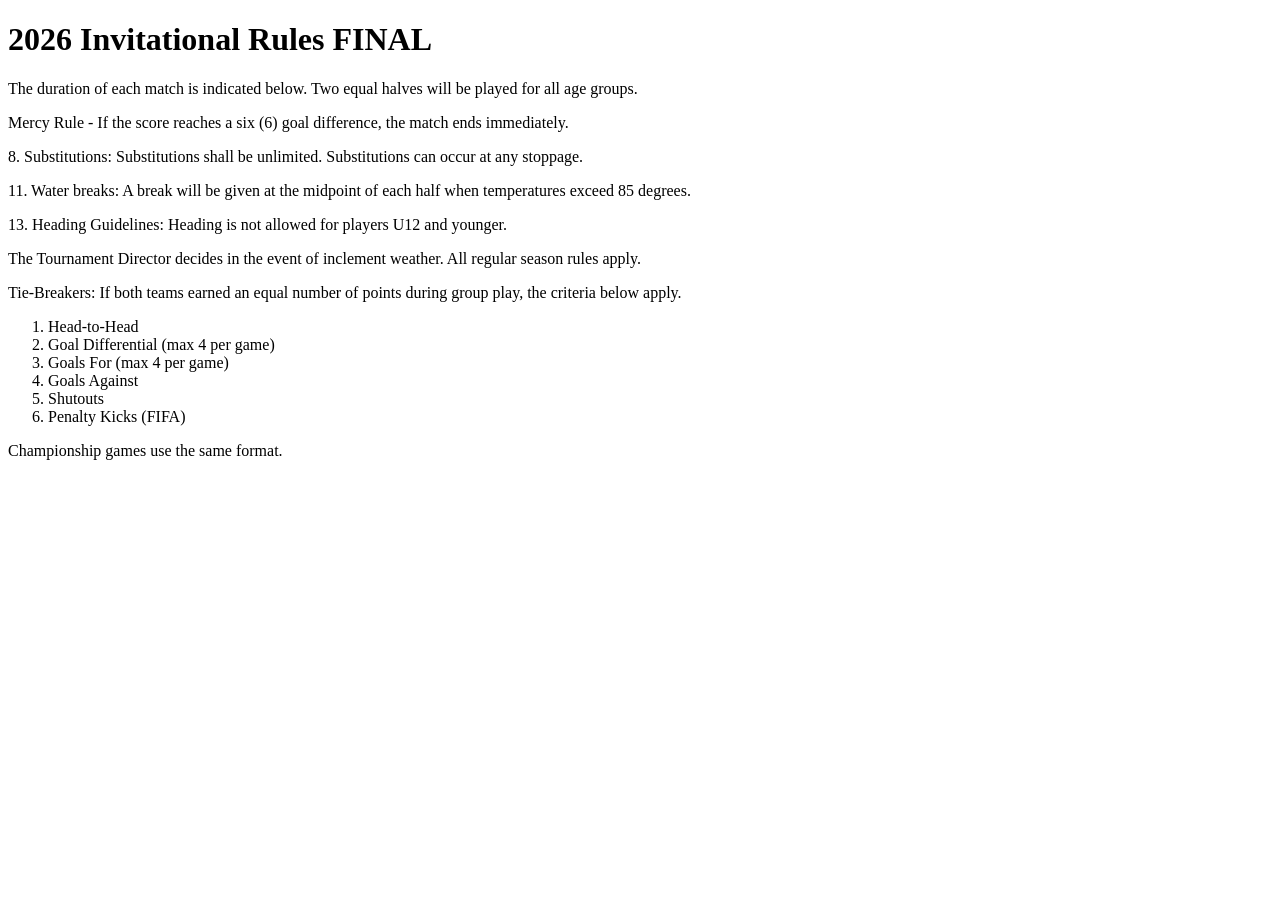
<file: tests/fixtures/rules-page.html>
<!DOCTYPE html>
<html><body><h1>2026 Invitational Rules FINAL</h1>
<p class="c0">The duration of each match is indicated below. Two equal halves will be played for all age groups.</p>
<p class="c0">Mercy Rule - If the score reaches a six (6) goal difference, the match ends immediately.</p>
<p class="c0">8. Substitutions: Substitutions shall be unlimited. Substitutions can occur at any stoppage.</p>
<p class="c0">11. Water breaks: A break will be given at the midpoint of each half when temperatures exceed 85 degrees.</p>
<p class="c0">13. Heading Guidelines: Heading is not allowed for players U12 and younger.</p>
<p class="c0">The Tournament Director decides in the event of inclement weather. All regular season rules apply.</p>
<p class="c0">Tie-Breakers: If both teams earned an equal number of points during group play, the criteria below apply.</p>
<ol>
<li>Head-to-Head</li>
<li>Goal Differential (max 4 per game)</li>
<li>Goals For (max 4 per game)</li>
<li>Goals Against</li>
<li>Shutouts</li>
<li>Penalty Kicks (FIFA)</li>
</ol>
<p class="c0">Championship games use the same format.</p>
</body></html>
</file>
